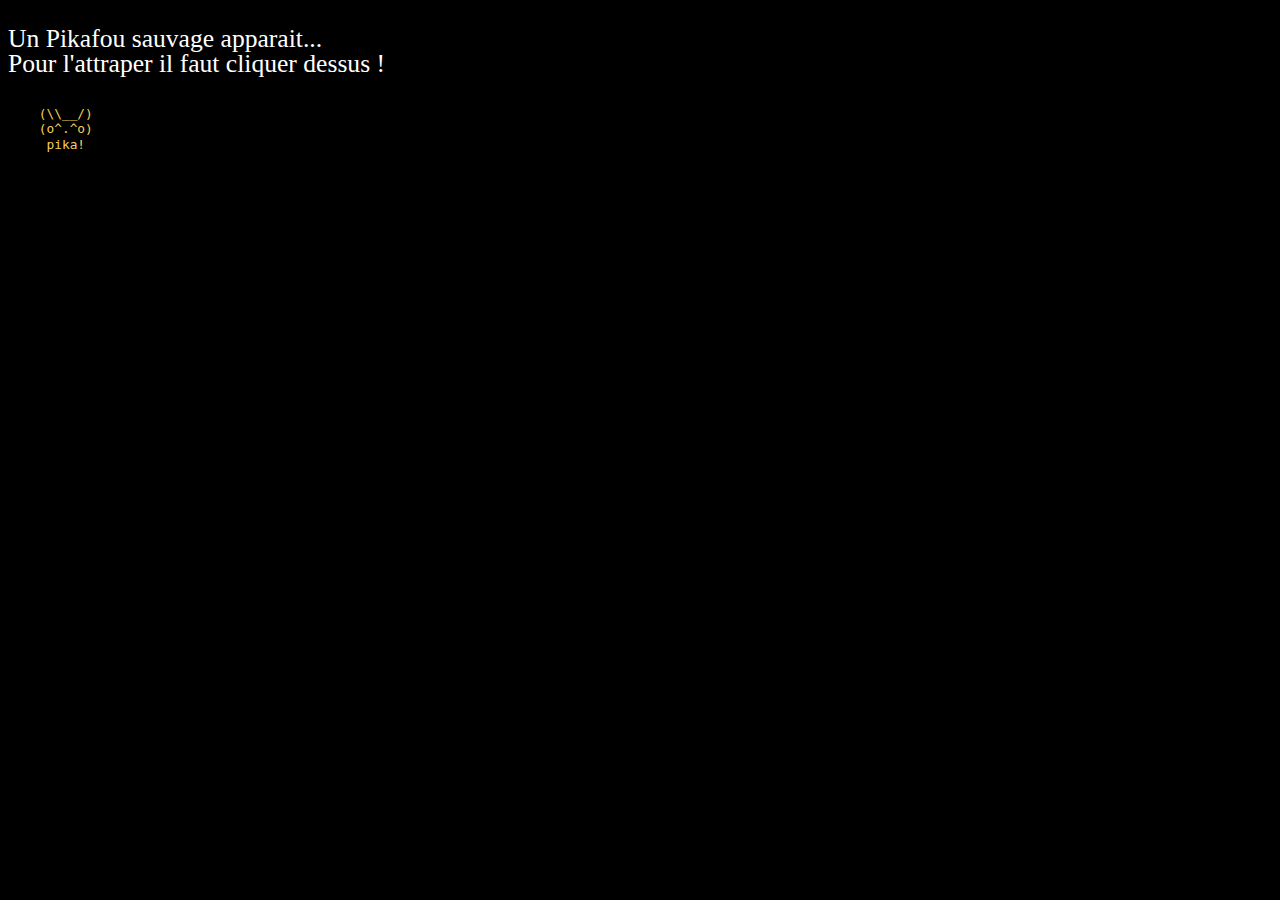
<file: pika.html>
<!DOCTYPE html>
<html lang="en">
<head>
    <meta charset="UTF-8">
    <meta name="viewport" content="width=device-width, initial-scale=1.0">
    <title>Pikachu crazy</title>
    
    <style>
      #pikachu-container {
        position: absolute;
        font-family: monospace;
        white-space: pre;
        color: #F6CF57;
        font-size: 1vw;
        line-height: 0.6vw;
      }

      #pikachu-container::before {
        content: var(--pikachu);
        position: absolute;
        top: 0;
        left: 0;
      }
	  
      body {
        background-color: black;
      }
	  
      p {
        font-size: 2vw;
        line-height: 2vw;
        color: white;
      }
    </style>
</head>
<body>
  <p>Un Pikafou sauvage apparait...<br>
  Pour l'attraper il faut cliquer dessus !</p>
  
  <div id="pikachu-container" onclick="alert('Nouveau message du Prof Chen : \nTu as attrapé le Pikafou !')">
    (\\__/)<br>
    (o^.^o)<br>
     pika!
  </div>

  <!-- Code JavaScript -->
  <script>
    // Fonction de déplacement de Pikachu
    function deplacerPikachu() {
      var pikachu = document.getElementById('pikachu-container');
      var nouvellePositionTop = Math.floor(Math.random() * (window.innerHeight - pikachu.clientHeight));
      var nouvellePositionLeft = Math.floor(Math.random() * (window.innerWidth - pikachu.clientWidth));

      pikachu.style.top = nouvellePositionTop + 'px';
      pikachu.style.left = nouvellePositionLeft + 'px';
    }

    // La fonction est appelée toutes les 1000ms
    setInterval(function() {
      deplacerPikachu();
    }, 1000);
  </script>
</body>
</html>
</file>
